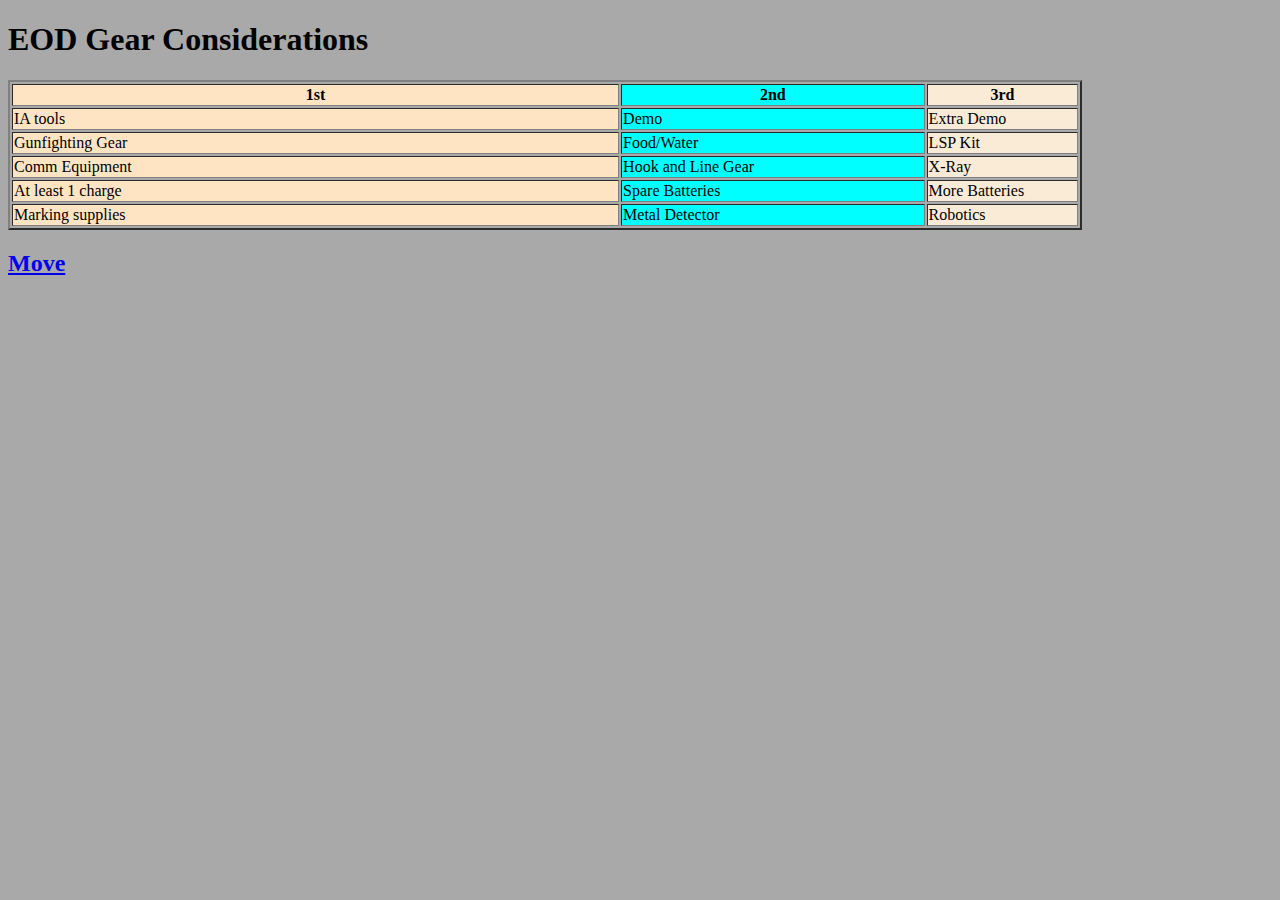
<file: arrays.html>
<!DOCTYPE html>
<html lang="en">
<head>
    <meta charset="UTF-8">
    <meta http-equiv="X-UA-Compatible" content="IE=edge">
    <meta name="viewport" content="width=device-width, initial-scale=1.0">
    <title>Arrays</title>
    <script src="arrays.js"></script>
    <style>
    body{
        background-color: darkgrey;
    }
    </style>
</head>
<body>

    <h1>EOD Gear Considerations</h1>

    <table id="data" border = "2" width = "85%">
        
        <col style = "background-color:bisque;">
        <col style = "background-color: aqua;"> 
        <col style= "background-color:antiquewhite;">
        <col style = "background-color: chartreuse;">
        <thead>
            <th style = "width : 40%">1st</th>
            <th style = "width : 20%">2nd</th>
            <th style = "width : 10%">3rd</th>
            
        </thead>
        <tbody>
            <tr>
            <td>IA tools</td>
            <td>Demo</td>
            <td>Extra Demo</td>
            </tr>
        </tbody>
        <tbody>
            <tr>
                <td>Gunfighting Gear</td>
                <td>Food/Water</td>
                <td>LSP Kit</td>
            </tr>
        </tbody>
        <tbody>
            <tr>
                <td>Comm Equipment</td>
                <td>Hook and Line Gear</td>
                <td>X-Ray</td>
            </tr>
        </tbody>
        <tbody>
            <tr>
                <td>At least 1 charge</td>
                <td>Spare Batteries</td>
                <td>More Batteries</td>
            </tr>
        </tbody>
        <tbody>
            <tr>
            <td>Marking supplies</td>
            <td>Metal Detector</td>
            <td>Robotics</td>
            </tr>
        </tbody>

        </table>
        <h2>
            <a href = "Meme.html">Move</a>
        </h2>
</body>
</html>
</file>
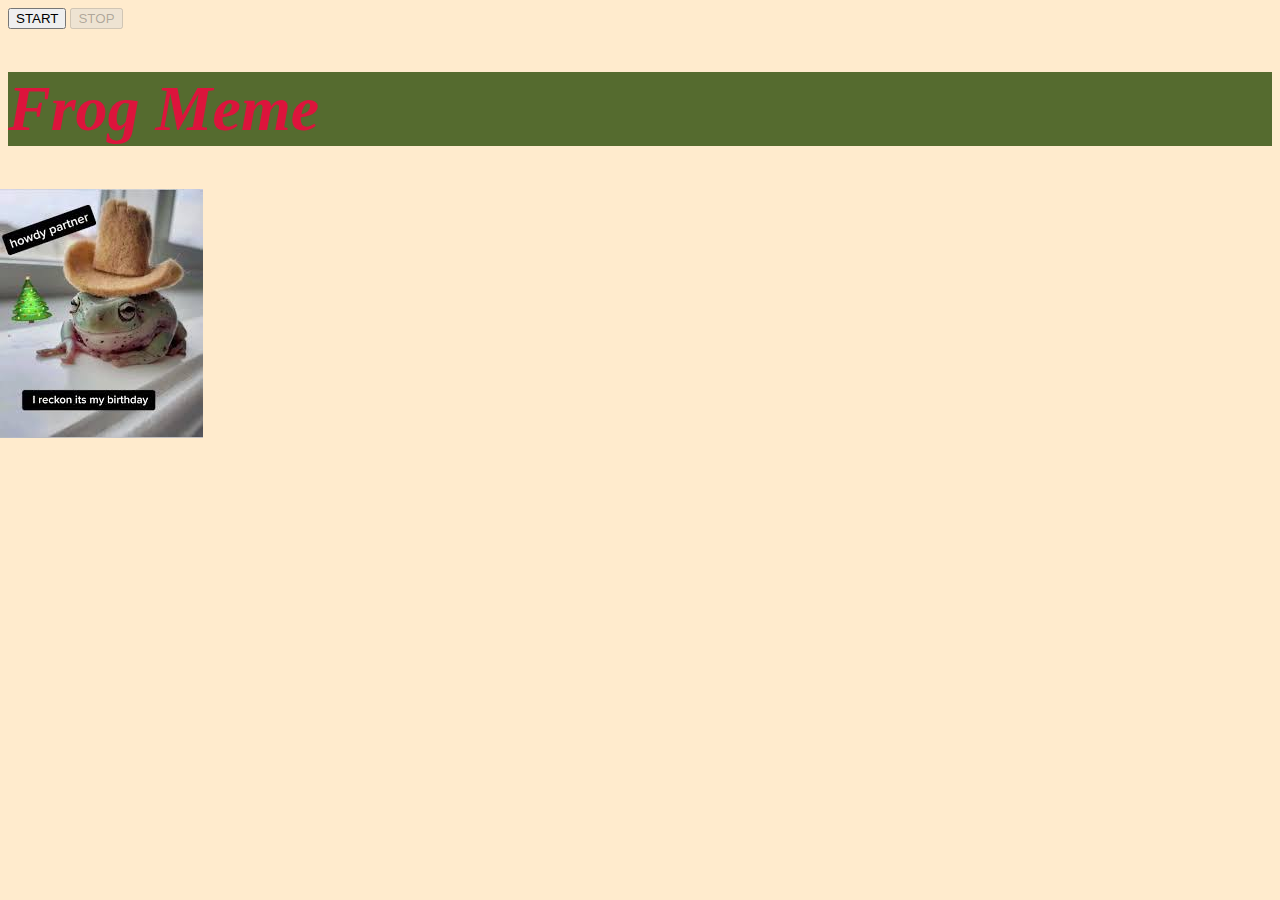
<file: Meme.html>
<!DOCTYPE html><!--Mason Nugent-->
<html lang="en">
<head>
    <meta charset="UTF-8">
    <meta http-equiv="X-UA-Compatible" content="IE=edge">
    <meta name="viewport" content="width=device-width, initial-scale=1.0">
    <title>Document</title>
    <script src="Meme.js"></script>
</head>
<!--Style within the HTML file-->
<style> 
    h1{color:crimson;
    font-style: italic;
    font-size: 64px;
    background-color: darkolivegreen;}
    body{
        background-color: blanchedalmond;
    }
    #memeImage{
    position: absolute;
    top: -500;
    left: 0;    
    }
</style>
<!--Body contains both the Start and Stop buttons-->
<body>
    <button id="startButton" onclick="start();">START</button>
    <button id="stopButton" onclick="stop();" disabled="true">STOP</button>
<h1>
    Frog Meme
</h1>
<p>
    <img id="memeImage"
    src="howdy frog meme.jpg">
</p>
</body>
</html>
</file>
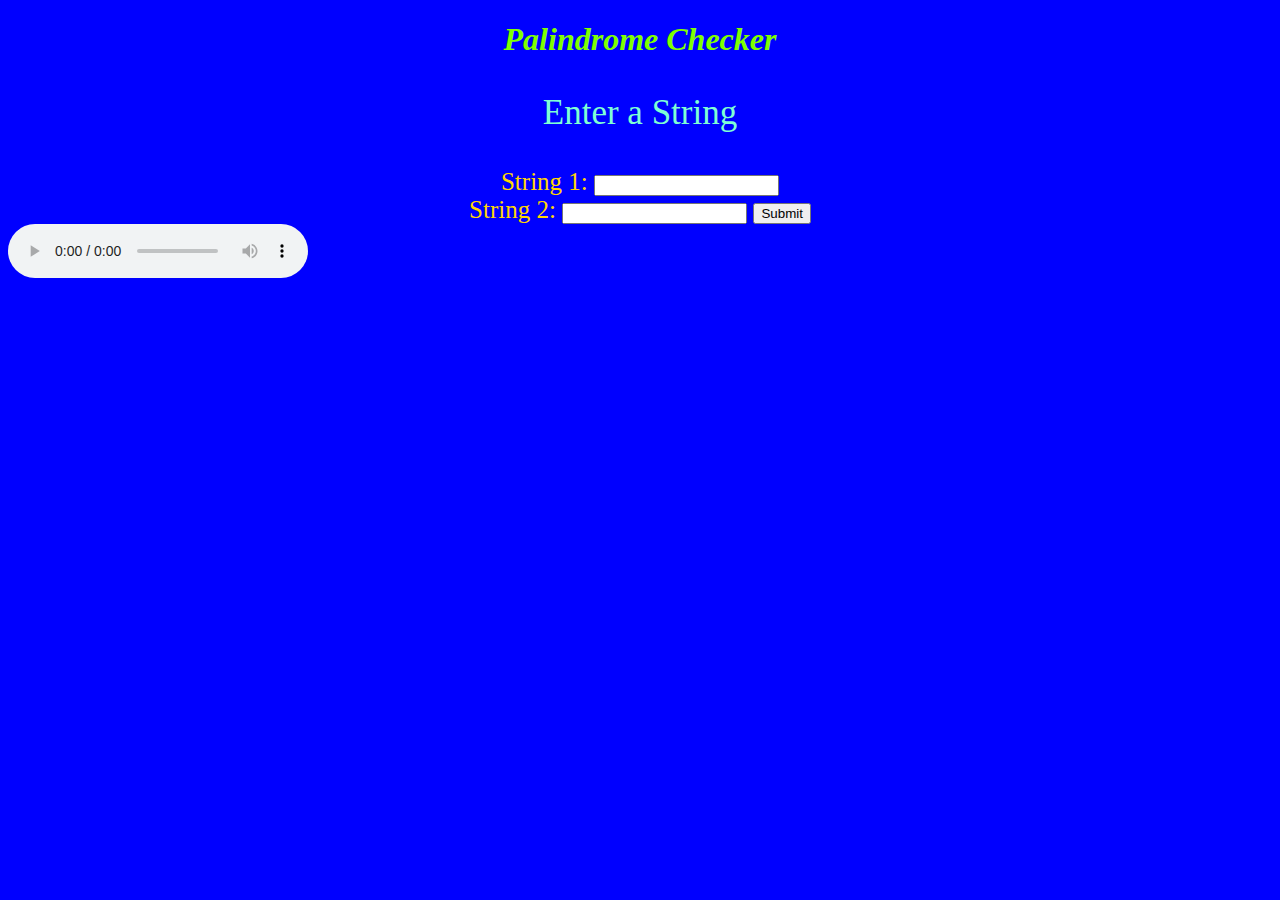
<file: palindrome.html>
<!DOCTYPE html><!--Mason Nugent-->
<html lang="en">
<head>
    <meta charset="UTF-8">
    <meta http-equiv="X-UA-Compatible" content="IE=edge">
    <meta name="viewport" content="width=device-width, initial-scale=1.0">
    <title>Document</title>
    <script src="palindrome.js"></script>
</head>
<style>
    body{
        background-color: blue;
    }
    h1{
        font-style: italic;
        text-align: center;
        color: chartreuse;
    }
    p{
        text-align: center;
        color: aquamarine;
        font-size: 35px;
    }
    form{
        text-align: center;
        color: gold;
        font-size: 25px;
    }
</style>
<body>
    <h1>Palindrome Checker</h1><!--This is the header at the top of the page.-->
    <p id="updatedString">Enter a String</p><!--This lies below the header.-->
    <form id="submitForm" onsubmit="return false">
        String 1: <input type="text" id = "iniStr"><!--This is the string 1 box.-->
        <br>
        String 2: <input type="text" id = "sndStr"><!--This is the string 2 box.-->
    
    <input type = "submit" onclick="strings()"/><!--After clicking this button, it initiates the string in Javascript.-->
    
    
    </form>
    <audio controls>
        <source src="C:\Users\Mason\Downloads\us-lab-background-1.mp3" type = "audio/mpeg"><source>
        </audio>
    
</body>
</html>
</file>
